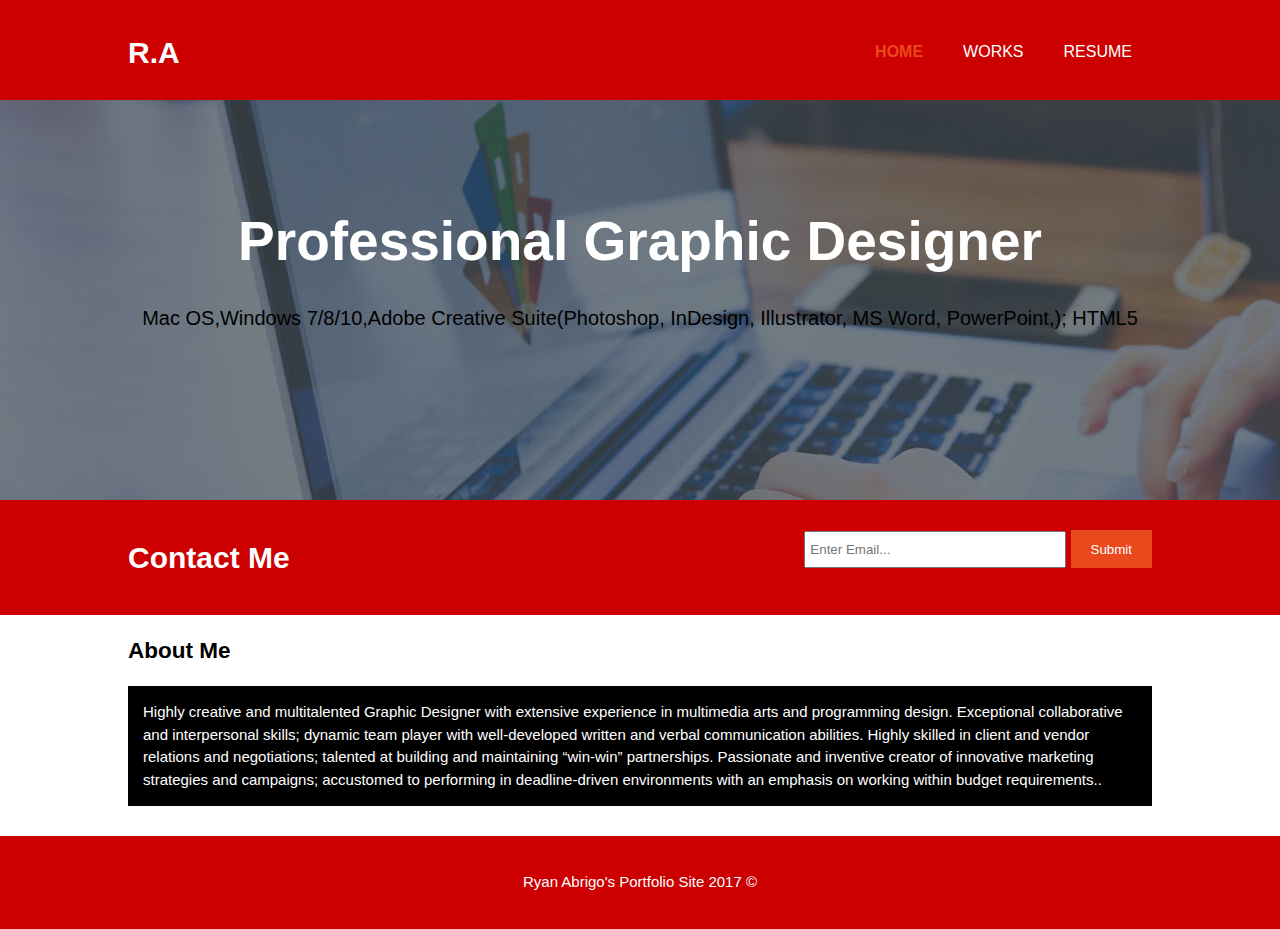
<file: Portfolio Website HMTL:CSS/index.html>
<!DOCTYPE html>
<html>
  <head>
    <meta charset="utf-8">
    <meta name="viewport" content="width=device-width">
    <meta name="description" content="Professional graphic designer">
	  <meta name="keywords" content="graphic designer, professional graphic designer">
  	<meta name="author" content="Ryan Abrigo">
    <title>Ryan Abrigo's Portfolio | Home</title>
    <link rel="stylesheet" href="./css/style.css">
  </head>
  <body>
    <header>
      <div class="container">
        <div id="logo">
          <h1>R.A</h1>
        </div>
        <nav>
          <ul>
            <li class="current"><a href="index.html">Home</a></li>
            <li><a href="works.html">Works</a></li>
            <li><a href="resume.html">Resume</a></li>
          </ul>
        </nav>
      </div>
    </header>

    <section id="showcase">
      <div class="container">
        <h1>Professional Graphic Designer</h1>
        <p>Mac OS,Windows 7/8/10,Adobe Creative Suite(Photoshop, InDesign, Illustrator, MS Word, PowerPoint,); HTML5</p> </p>
      </div>
    </section>

    <section id="contactme">
      <div class="container">
        <h1>Contact Me</h1>
        <form>
          <input type="email" placeholder="Enter Email...">
          <button type="submit" class="button_1">Submit</button>
        </form>
      </div>
    </section>

      <section id="main">
      <div class="container">
        <article id="main-col">
          <h2 class="page-title">About Me</h2>
              <p class="dark">
              Highly creative and multitalented Graphic Designer with extensive experience in multimedia arts and programming design. Exceptional collaborative and interpersonal skills; dynamic team player with well-developed written and verbal communication abilities. Highly skilled in client and vendor relations and negotiations; talented at building and maintaining “win-win” partnerships. Passionate and inventive creator of innovative marketing strategies and campaigns; accustomed to performing in deadline-driven environments with an emphasis on working within budget requirements..</p>
      
    </section>
    <footer>
      <p> Ryan Abrigo's Portfolio Site 2017 &copy;</p>
    </footer>
  </body>
</html>
</file>
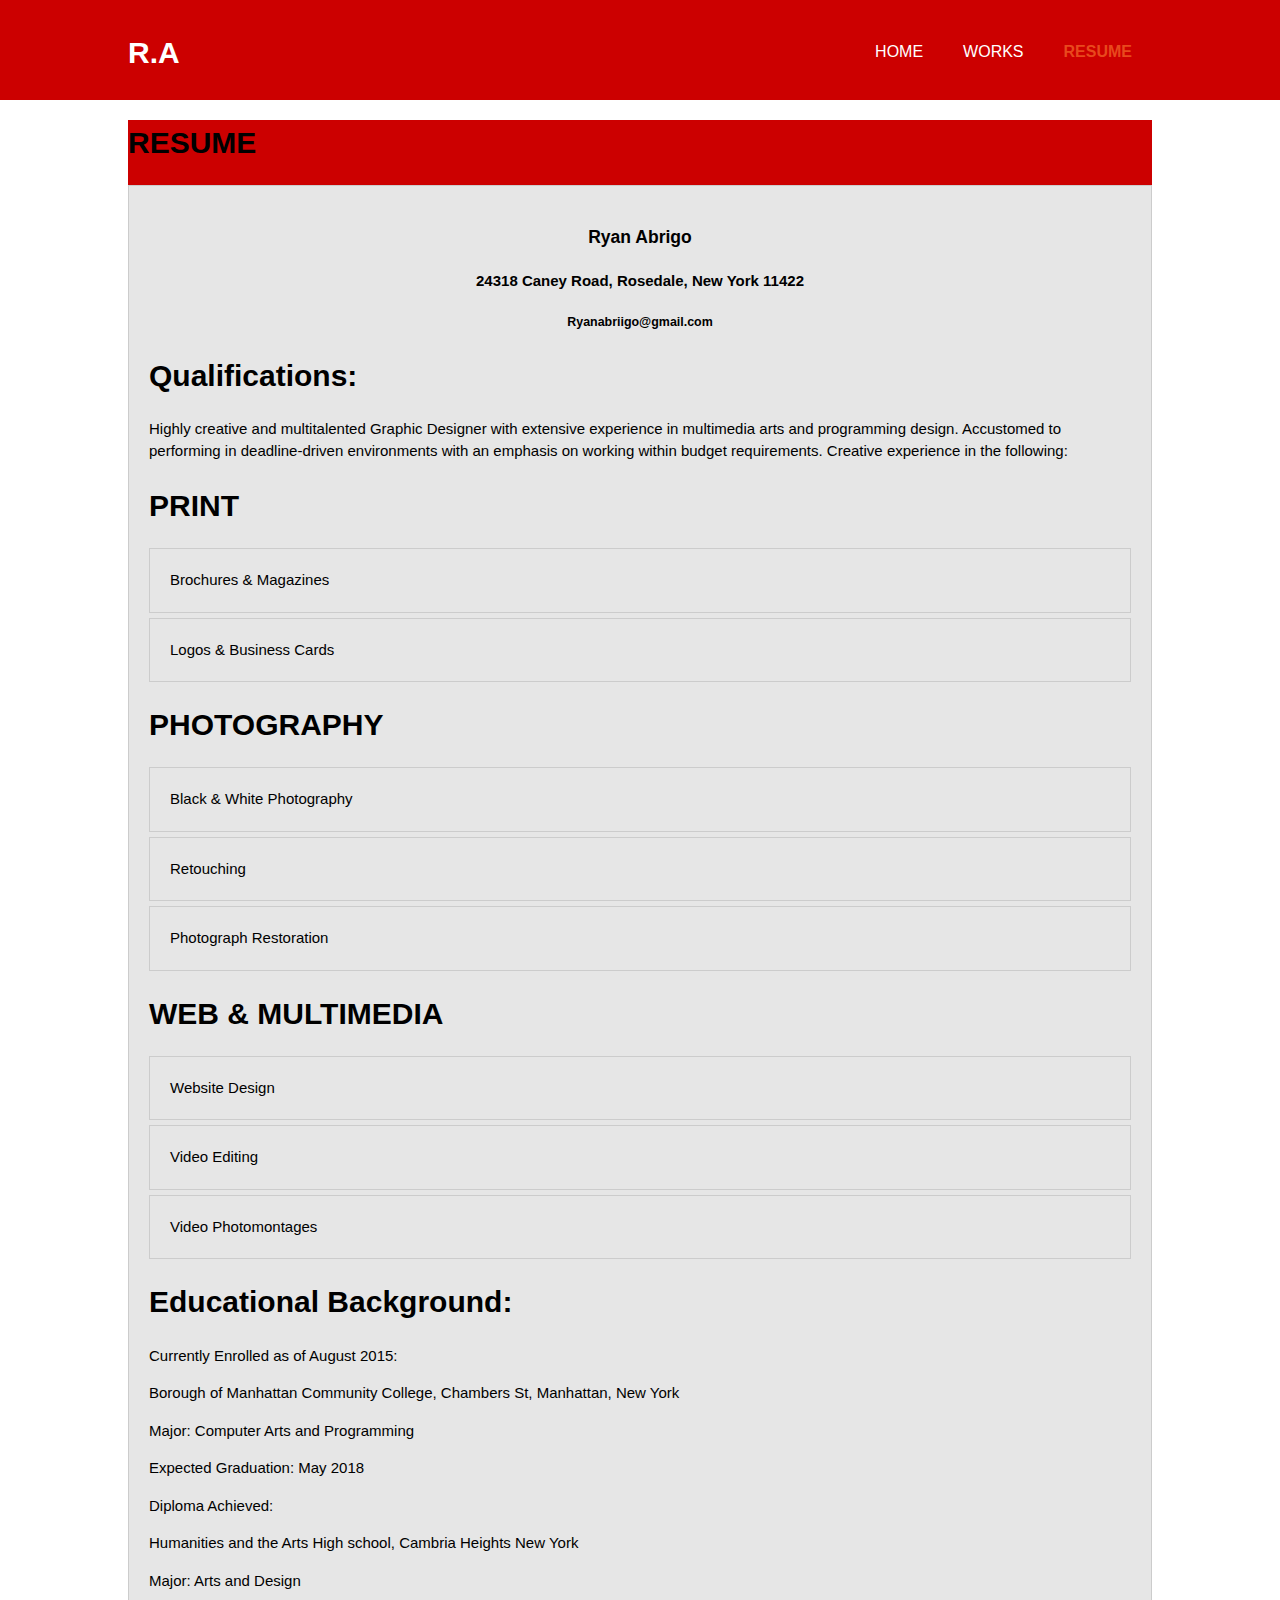
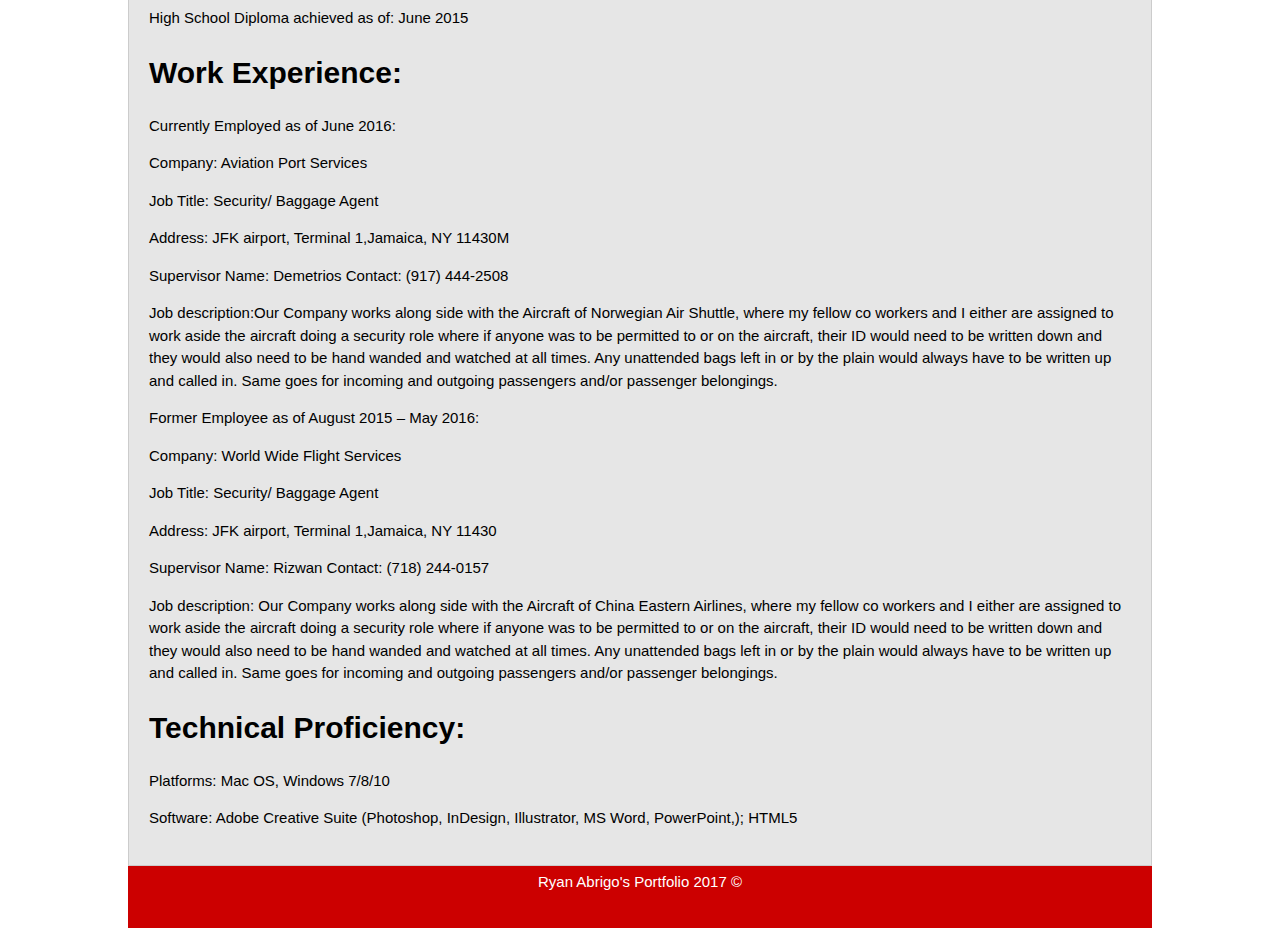
<file: Portfolio Website HMTL:CSS/resume.html>
<!DOCTYPE html>
<html>
  <head>
    <meta charset="utf-8">
    <meta name="viewport" content="width=device-width">
    <meta name="description" content="Professional graphic designer">
	  <meta name="keywords" content="graphic designer, professional graphic desginer">
  	<meta name="author" content="Ryan Abrigo">
    <title>Ryan Abrigo's Portfolio | Resume</title>
    <link rel="stylesheet" href="./css/style.css">
  </head>
  <body>
    <header>
      <div class="container">
        <div id="logo">
          <h1>R.A</h1>
        </div>
        <nav>
          <ul>
            <li><a href="index.html">Home</a></li>
            <li><a href="works.html">Works</a></li>
            <li class="current"><a href="resume.html">Resume</a></li>
          </ul>
        </nav>
      </div>
    </header>

    <section id="main">
      <div class="container">
        <article id="main-col">
          <h1 class="page-title">RESUME</h1>
          <ul id="resume">
            <li>
              <h3>Ryan Abrigo</h3>
              <h4>24318 Caney Road, Rosedale, New York 11422</h4>
              <h5>Ryanabriigo@gmail.com</h5>
              <h1> Qualifications:</h1>
            
              <p>Highly creative and multitalented Graphic Designer with extensive experience in multimedia arts and programming design. Accustomed to performing in deadline-driven environments with an emphasis on working within budget requirements.
              Creative experience in the following:
              </p>
              <ul>

            <h1>PRINT</h1>
          <li>Brochures & Magazines</li>
          <li> Logos & Business Cards</li>
          <h1>PHOTOGRAPHY</h1>
          <li>Black & White Photography</li>
          <li>Retouching</li>
          <li>Photograph Restoration</li>
          <h1>WEB & MULTIMEDIA</h1>
          <li>Website Design</li>
          <li>Video Editing</li>
         <li>Video Photomontages</li>
         </li>
         </ul>
         <h1>Educational Background:</h1>
         <p>Currently Enrolled as of August 2015:</p> 
         <p>Borough of Manhattan Community College, Chambers St, Manhattan, New York</p>
         <p>Major: Computer Arts and Programming<p>
         <p>Expected Graduation: May 2018</p>

         <p>Diploma Achieved:</p>
         <p>Humanities and the Arts High school, Cambria Heights New York</p>
         <p>Major: Arts and Design</p>
         <p>High School Diploma achieved as of: June 2015</p>

         <h1>Work Experience:</h1>
         <p>Currently Employed as of June 2016:</p> 
         <p>Company: Aviation Port Services</p>
         <p>Job Title: Security/ Baggage Agent</p>
         <p>Address: JFK airport, Terminal 1,Jamaica, NY 11430M</p>
         <p>Supervisor Name: Demetrios Contact: (917) 444-2508</p>

         <p>Job description:Our Company works along side with the Aircraft of Norwegian Air Shuttle, where my fellow co workers and I either are assigned to work aside the aircraft doing a security role where if anyone was to be permitted to or on the aircraft, their ID would need to be written down and they would also need to be hand wanded and watched at all times. Any unattended bags left in or by the plain would always have to be written up and called in. Same goes for incoming and outgoing passengers and/or passenger belongings.</p>

        <p>Former Employee as of August 2015 – May 2016:</p>
        <p>Company: World Wide Flight Services</p>
        <p>Job Title: Security/ Baggage Agent</p>
        <p>Address: JFK airport, Terminal 1,Jamaica, NY 11430</p>
        <p>Supervisor Name: Rizwan Contact: (718) 244-0157</p>

        <p>Job description: Our Company works along side with the Aircraft of China Eastern Airlines, where my fellow co workers and I either are assigned to work aside the aircraft doing a security role where if anyone was to be permitted to or on the aircraft, their ID would need to be written down and they would also need to be hand wanded and watched at all times. Any unattended bags left in or by the plain would always have to be written up and called in. Same goes for incoming and outgoing passengers and/or passenger belongings.</p>

        <h1>Technical Proficiency:</h1>
        <p>Platforms: Mac OS, Windows 7/8/10</p>
        <p>Software: Adobe Creative Suite (Photoshop, InDesign, Illustrator, MS Word, PowerPoint,); HTML5</p>


</article>

    <footer>
      <p>Ryan Abrigo's Portfolio 2017 &copy;</p>
    </footer>
  </body>
</html>
</file>
<file: Portfolio Website HMTL:CSS/css/style.css>
body{
  font: 15px/1.5 Arial, Helvetica,sans-serif;
  padding:0;
  margin:0;
  background-color:white;
}

/* Main */
.container{
  width:80%;
  margin:auto;
  overflow:hidden;
}

ul{
  margin:0;
  padding:0;
}

.button_1{
  height:38px;
  background:#e8491d;
  border:0;
  padding-left: 20px;
  padding-right:20px;
  color:#ffffff;
}

.dark{
  padding:15px;
  background:black;
  color:#ffffff;
  margin-top:10px;
  margin-bottom:10px;
}

/* Header **/
header{
  background:#CC0000;
  color:#ffffff;
  padding-top:30px;
  min-height:70px;
}

header a{
  color:#ffffff;
  text-decoration:none;
  text-transform: uppercase;
  font-size:16px;
}

header li{
  float:left;
  display:inline;
  padding: 0 20px 0 20px;
}

header #logo{
  float:left;
}

header #logo h1{
  margin:0;
}

header nav{
  float:right;
  margin-top:10px;
}

header .highlight, header .current a{
  color:#e8491d;
  font-weight:bold;
}

header a:hover{
  color:black;
  font-weight:bold;
}

/* Showcase */
#showcase{
  min-height:400px;
  background:url('../img/showcase.jpg') no-repeat 0 -400px;
  text-align:center;
  color:#ffffff;
}

#showcase h1{
  margin-top:100px;
  font-size:55px;
  margin-bottom:10px;
}

#showcase p{
  font-size:20px;
  color:black;
}

/* Contact */
#contactme{
  padding:15px 0px;
  color:#ffffff;
  background:#CC0000
}

#contactme h1{
  float:left;
  
}

#contactme form {
  float:right;
  margin-top:15px;

}

#contactme input[type="email"]{
  padding:4px;
  height:25px;
  width:250px;
}

/* Boxes */
#boxes{
  margin-top:20px;
}

#boxes .box{
  float:left;
  text-align: center;
  width:30%;
  padding:10px;
}

#boxes .box img{
  width:90px;
}

/* Sidebar */
aside#sidebar{
  float:right;
  width:30%;
  margin-top:10px;
}

aside#sidebar .quote input, aside#sidebar .quote textarea{
  width:90%;
  padding:5px;
}

/* Main-col */
article#main-col{
  float:left;
  width:100%;
}

/* Resume */
ul#resume li{
  list-style: none;
  padding:20px;
  border: #cccccc solid 1px;
  margin-bottom:5px;
  background:#e6e6e6;
}

footer{
  padding:20px;
  margin-top:20px;
  color:#ffffff;
  background-color:#CC0000;
  text-align: center;
}

/* Media Queries */
@media(max-width: 768px){
  header #logo,
  header nav,
  header nav li,
  #contactme h1,
  #contactme form,
  #boxes .box,
  article#main-col,
  aside#sidebar{
    float:none;
    text-align:center;
    width:100%;
  }

  header{
    padding-bottom:20px;
  }

  #showcase h1{
    margin-top:40px;
  }

  #contactme button, .quote button{
    display:block;
    width:100%;
  }

  #contactme form input[type="email"], .quote input, .quote textarea{
    width:100%;
    margin-bottom:5px;
  }
}
h3,h4,h5{
  text-align: center
}
<h6{
  text-transform: uppercase;
}
.gallery{
 margin:  10px 50px;
}
.gallery img{
  width: 230px;
  padding: 5px;
  filter: grayscale(100%);
  transition: 1s;
}
.gallery img:hover{
  filter: grayscale(0);
  transform: scale(1.1);
}
</file>
